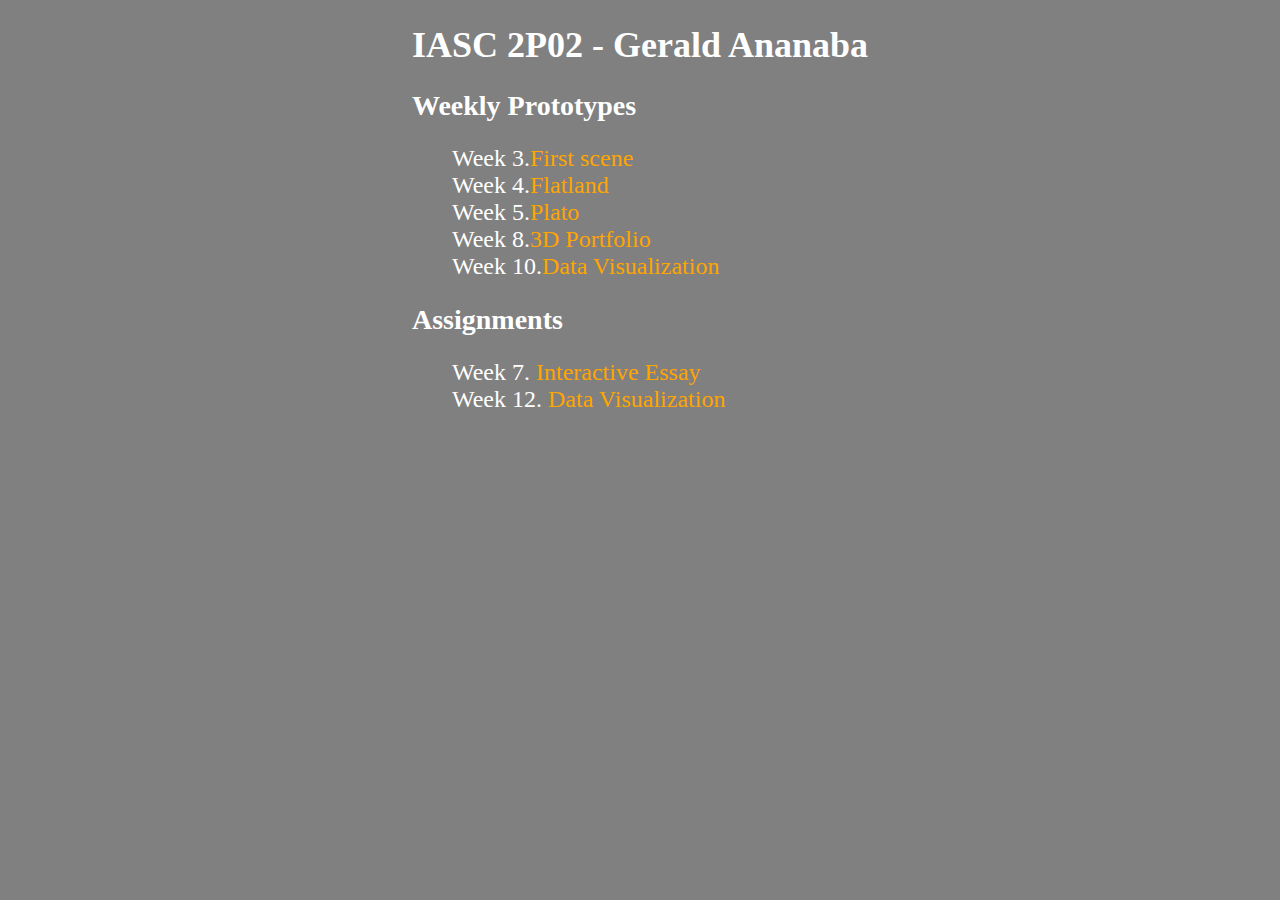
<file: index.html>
<!DOCTYPE html>
<head>
    <title>IASC 2P02 - Gerald Ananaba</title>

    <!-- css -->
    <link rel="stylesheet" href="style.css">
</head>
<body>
    <h1>IASC 2P02 - Gerald Ananaba </h1>
    <h2>Weekly Prototypes</h2>
    <ul>
        <li>Week 3.<a href="week3/index.html">First scene</a></li>
        <li>Week 4.<a href="week4/index.html">Flatland</a></li>
        <li>Week 5.<a href="week5/index.html">Plato</a></li>
        <li>Week 8.<a href="week8/index.html">3D Portfolio</a></li>
        <li>Week 10.<a href="week10/index.html">Data Visualization</a></li>
    </ul>
    <h2>Assignments</h2>
    <ol>
        <li>Week 7. <a href="assignment1/index.html">Interactive Essay</a></li>
        <li>Week 12. <a href="assignment2/index.html">Data Visualization</a></li>
    </ol>
</body>
</file>
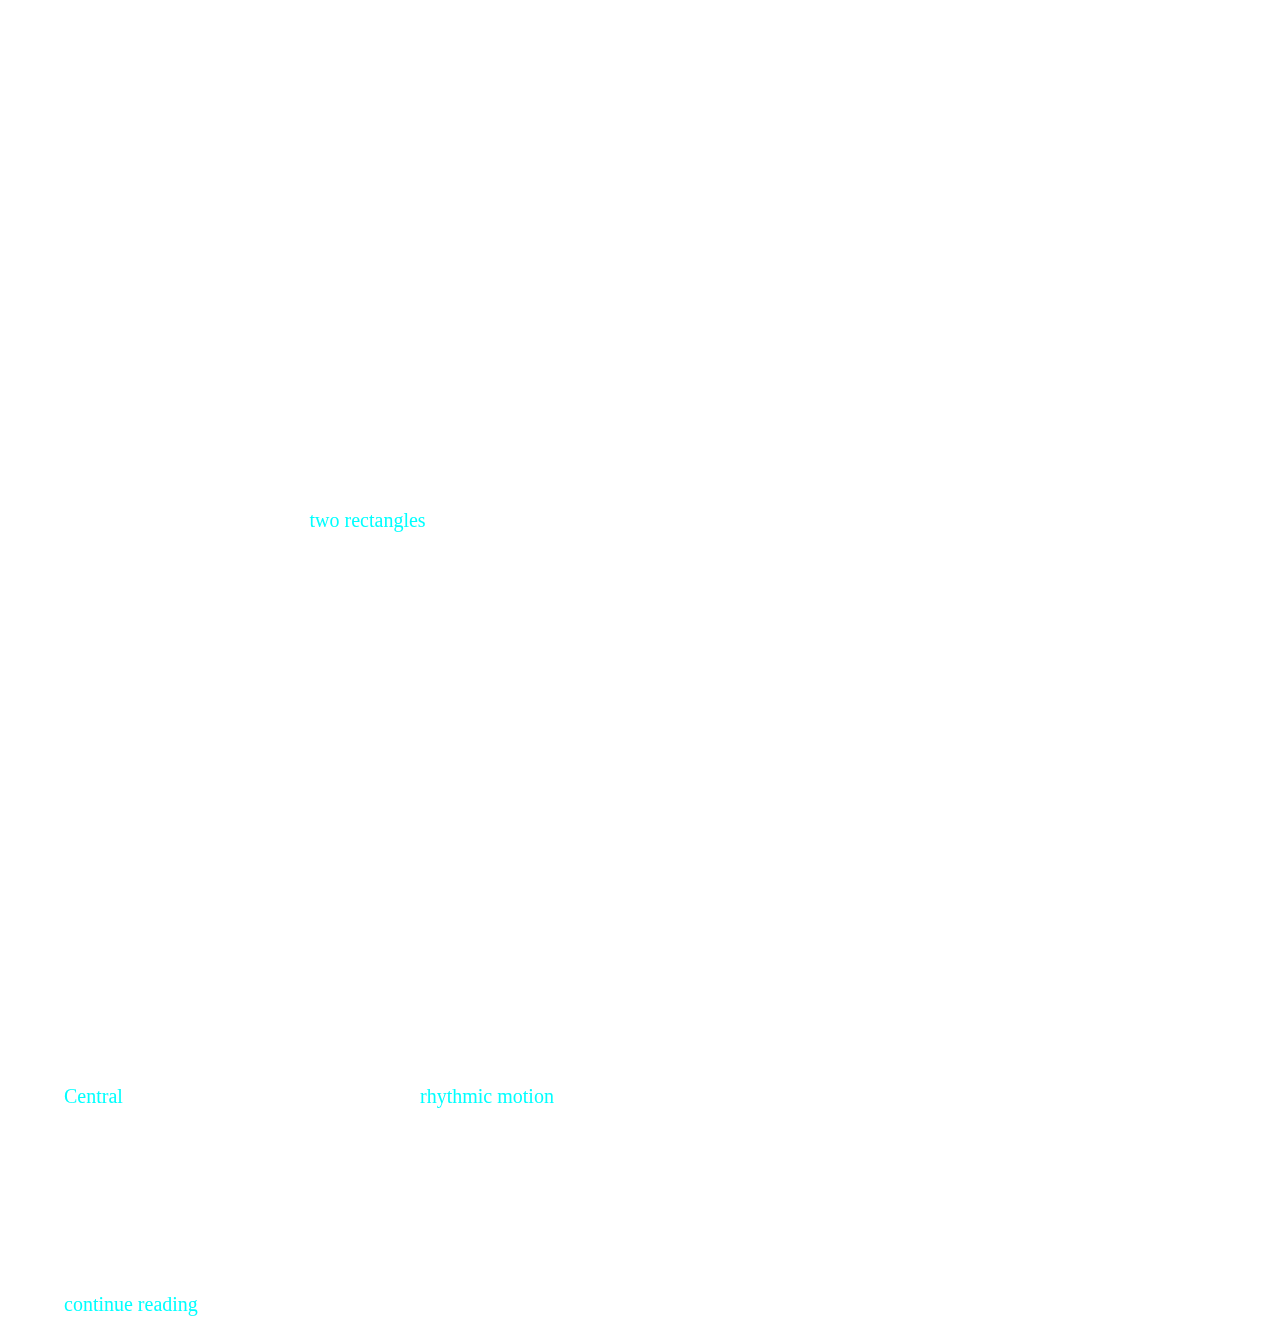
<file: assignment1/index.html>
<!DOCTYPE html>
<head>
    <title>Assignment 1</title>

    <!--css-->
    <link rel="stylesheet" href="style.css">

    <!--three.js import map-->
    <script type="importmap">
        {
            "imports": {
                "three": "https://ga.jspm.io/npm:three@0.158.0/build/three.module.js",
                "OrbitControls": "https://ga.jspm.io/npm:three@0.158.0/examples/jsm/controls/OrbitControls.js",
                "lil-gui": "https://ga.jspm.io/npm:lil-gui@0.19.1/dist/lil-gui.esm.js"
            }
        }
    </script>

    <!--three.js scene-->
    <script src="script.js" type="module"></script>
</head>
<body>
    <h1>Unveiling Shadows: A Journey into Perception and Reality within the Cave's Embrace</h1>
    <h2>Gerald Ananaba</h2>

    <!-- part one -->
    <section id="part-one">
        <h2>1. Flatness: Inside The Cave</h2>

        <p>Nestled in the depths of a vast cavern, 
        where the absence of sunlight created an inky void,
        a community of people forged their lives. The cavern's 
        ambiance was dominated by the crackling flames of a modest 
        fire, casting shadows on the cave walls that became the  
        inhabitants' sole connection to the outside world. Among 
        these shadows, <span class="clickable" id="first-change">two rectangles</span> stood prominently, perfectly 
        aligned, and projected onto the rough surface of the cavern, 
        captivating the collective imagination of the cave dwellers.
        These rectangles, within the limited expanse of their dimly 
        lit abode, weren't mere shapes; they were gateways to alternate 
        realms, parallel caves unfolding beyond their immediate surroundings. 
        The flickering firelight animated these rectangular projections, 
        giving rise to a plethora of fantastical narratives. In the flattened 
        representation of their reality, these two-dimensional shadows became 
        the canvas upon which the inhabitants painted their dreams, envisioning 
        worlds populated by beings akin to themselves, but dwelling in similar 
        caves of their own. The rectangular projections became the boundaries 
        of their understanding, shaping a one-dimensional tapestry that encapsulated 
        their entire perceived reality.
    </p>

        <p>Within this perceptual framework, Nick Sousanis's concept of Flatness 
         took root. The cave dwellers, shackled by the simplicity of their visual 
         input, perceived their existence as a flat, one-dimensional plane. The 
         rectangles on the wall became the edges of their understanding, and their 
         entire world was confined within the dimensions of these two-dimensional 
         projections. The concept of depth remained elusive, a foreign notion beyond 
         the boundaries of their shadow-laden abode.

         <span class="clickable" id="fifth-change">Central</span> to this captivating spectacle was the <span class="clickable" id="second-change">rhythmic motion</span> of a circular 
         shadow that traversed the rectangles, consuming them in its hypnotic journey 
         from left to right. This cyclic dance became the essence of time for the cave 
         dwellers, an enigmatic force dictating the transitions between the dimness of 
         night and the fleeting brightness of day. The circular entity, a mere projection 
         on the cave wall, was elevated to the status of a cosmic timekeeper in the eyes 
         of the cave's inhabitants.</p>

        <p><span class="clickable" id="continue-reading">continue reading</span></p>
    </section>

    <!-- part two-->
    <section id="part-two" class="hidden">
        <h2>2. Seeing Double: Outside The Cave</h2>

        <p>Beyond the shadow-strewn entrance of the cave, bathed in the radiant glow of 
            sunlight, lay a world rich in color and dimension. <span class="clickable" id="third-change">Here</span>, the true nature of 
            the shadows would be unveiled. Unbeknownst to those dwelling in the darkness, 
            the rectangles weren't mystical portals but mere projections cast by three-dimensional 
            shapes strategically positioned between the radiant light source and the cave entrance. 
            These shapes, carefully placed in the dance of light, orchestrated the illusion of a 
            flattened reality on the cave wall.object rest.
            
            In the world outside, where sunlight painted the landscape in vibrant hues, people lived 
            in a realm of depth and perspective. They observed the sun's rays casting shadows of rocks, 
            trees, and myriad objects, each possessing a tangible existence in the three-dimensional space. 
            This newfound perspective, as dictated by Nick Sousanis's concept of Seeing Double, allowed 
            external observers to comprehend the fuller truth beyond the flatness of the cave's interior.
            A stark comparison unfolded between the two-dimensional view within the cave and the three-dimensional 
            reality outside. The people outside, enlightened by the vastness of their perception, marveled at how 
            the cave dwellers' entire reality revolved around the play of light and shadows. While the inhabitants 
            inside were fixated on the dual rectangles and the rhythmic passing of the circle, those outside saw a 
            rich tapestry of life, where objects had depth, and shadows were but mere projections of tangible entities.

        </p>

        <p>The truth that could only be grasped by combining both perspectives became increasingly apparent. The circular 
            motion of the shadow, once perceived as the natural passage of days, was revealed to be a consequence of 
            external manipulation. The circle was not an all-encompassing force dictating the ebb and flow of existence 
            but a product of calculated orchestration. It was a sphere simply moving back and forth, positioning itself in 
            front of two cubes. The dwellers inside, fixated on their flattened reality, were blissfully ignorant of the unseen 
            puppeteers orchestrating the play of light. To them, the days and nights passed in a sort of horizontal motion. In 
            reality,  <span class="clickable" id="fourth-change">the light source was simply moved</span> from its original position.

            In conclusion, the narrative within the cave showcased the constraints of a flat worldview, where the inhabitants 
            perceived their reality through the limited lens of shadows on the wall. Outside, the three-dimensional truth unfolded, 
            revealing the deception of the shadows and the artificial manipulation of their perception. By combining the 2D and 3D views, 
            a profound understanding emerged – one that transcended the limitations of individual perspectives, illustrating the 
            importance of embracing a more comprehensive view of the world that goes beyond the boundaries of shadows and into the realms 
            of true depth and understanding. The journey from the shadows of the cave to the luminosity of the external world emphasized the 
            transformative power of perception, urging humanity to step out of the darkness and into the radiant embrace of truth.
             <span class="clickable" id="fourth-change">sun set</span></p>

        <p><span class="clickable" id="restart">restart</span></p>

    </section>

    <canvas class="webgl"></canvas>
</body>
</file>
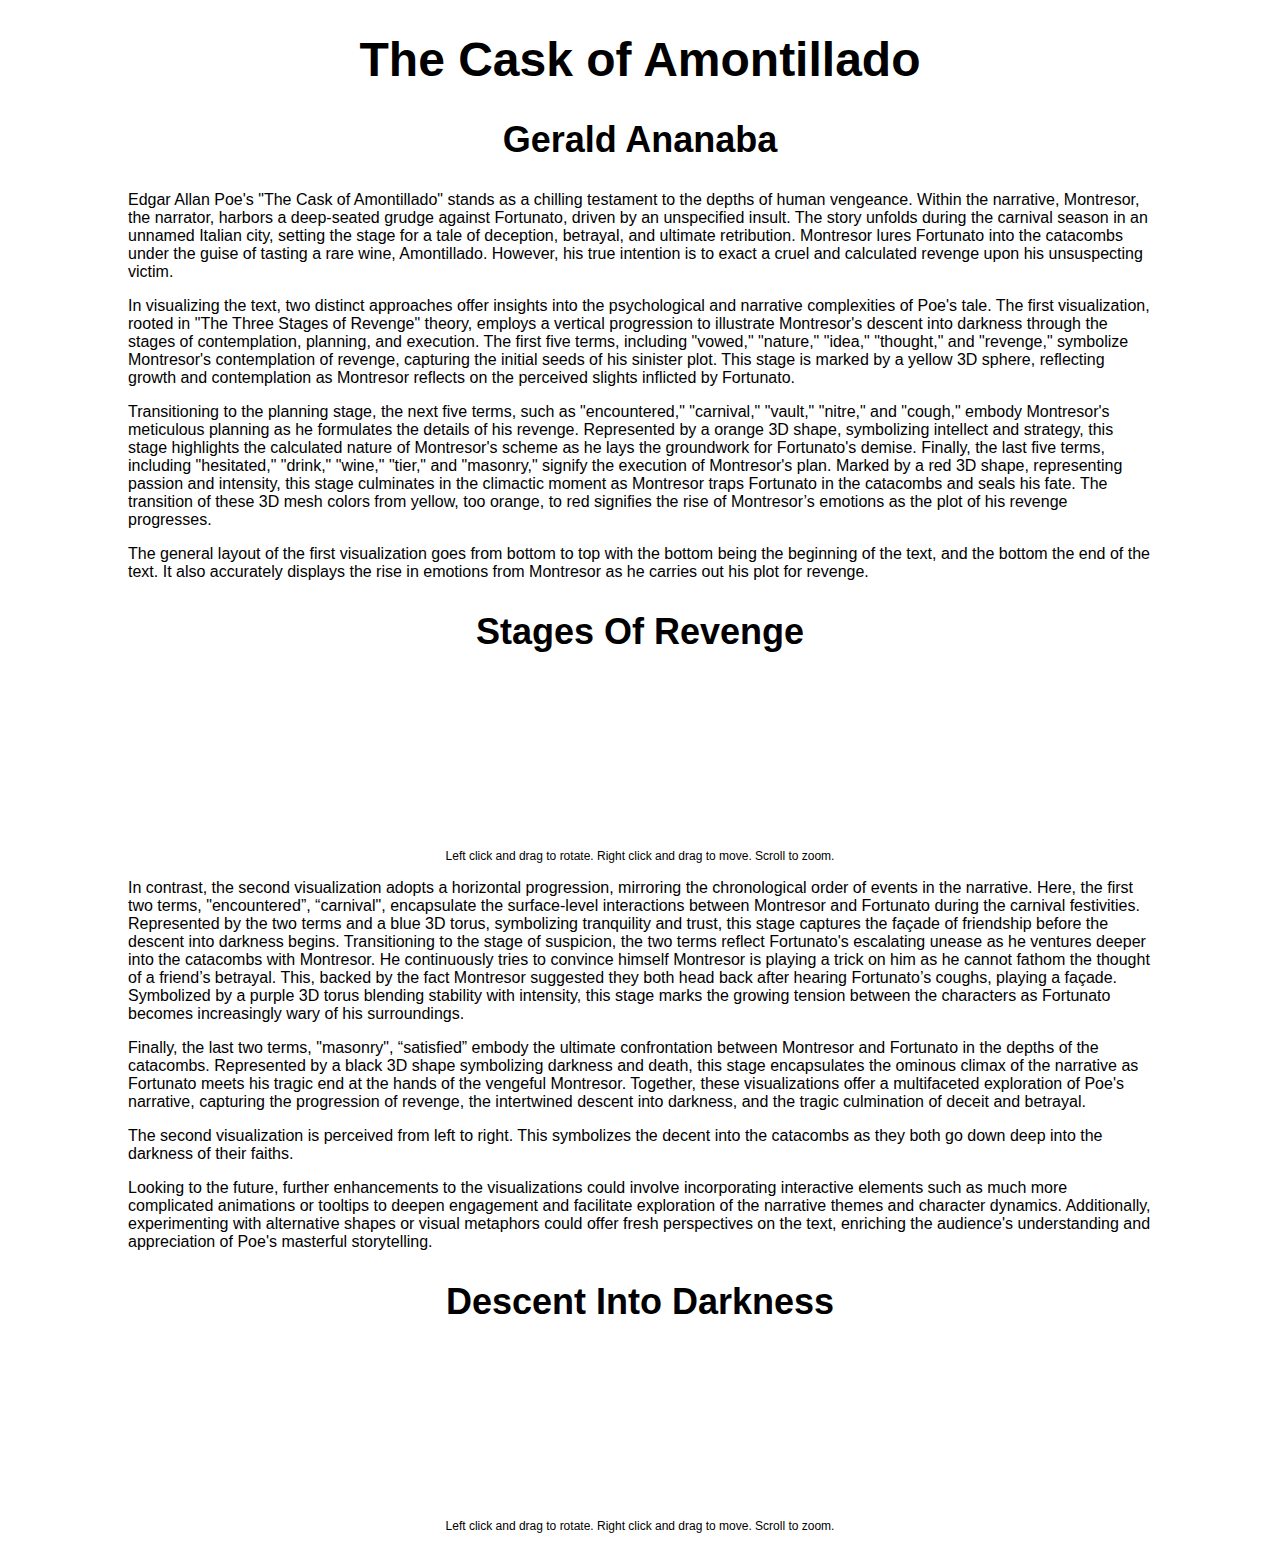
<file: assignment2/index.html>
<!DOCTYPE html>
<head>
    <title>Data Visualization Assignment</title>

    <!-- css -->
    <link rel="stylesheet" href="style.css">

    <!-- three.js importmap -->
    <script type="importmap">
        {
            "imports": {
                "three": "https://ga.jspm.io/npm:three@0.158.0/build/three.module.js",
                "OrbitControls": "https://ga.jspm.io/npm:three@0.158.0/examples/jsm/controls/OrbitControls.js",
                "lil-gui": "https://ga.jspm.io/npm:lil-gui@0.19.1/dist/lil-gui.esm.js"
            }
        }
    </script>

    <!-- dataviz 1 -->
    <script src="script.js" type="module"></script>

    <!-- dataviz 2 -->
    <script src="script2.js" type="module"></script>
</head>
<body>
    <h1>The Cask of Amontillado</h1>
    <h2>Gerald Ananaba</h2>

    <p>Edgar Allan Poe's "The Cask of Amontillado" stands as a chilling testament 
        to the depths of human vengeance. Within the narrative, Montresor, the narrator,
         harbors a deep-seated grudge against Fortunato, driven by an unspecified insult. 
         The story unfolds during the carnival season in an unnamed Italian city, setting 
         the stage for a tale of deception, betrayal, and ultimate retribution. Montresor 
         lures Fortunato into the catacombs under the guise of tasting a rare wine, 
         Amontillado. However, his true intention is to exact a cruel and calculated 
         revenge upon his unsuspecting victim. </p>

    <p>In visualizing the text, two distinct approaches offer insights into the 
        psychological and narrative complexities of Poe's tale. The first visualization,
         rooted in "The Three Stages of Revenge" theory, employs a vertical progression 
         to illustrate Montresor's descent into darkness through the stages of 
         contemplation, planning, and execution. The first five terms, including "vowed," 
         "nature," "idea," "thought," and "revenge," symbolize Montresor's contemplation 
         of revenge, capturing the initial seeds of his sinister plot. This stage is marked
          by a yellow 3D sphere, reflecting growth and contemplation as Montresor reflects
           on the perceived slights inflicted by Fortunato.</p>
    <p>Transitioning to the planning stage, the next five terms, such as "encountered," "carnival," "vault," "nitre," and "cough," embody Montresor's meticulous planning as he formulates the details of his revenge. Represented by a orange 3D shape, symbolizing intellect and strategy, this stage highlights the calculated nature of Montresor's scheme as he lays the groundwork for Fortunato's demise. Finally, the last five terms, including "hesitated," "drink," "wine," "tier," and "masonry," signify the execution of Montresor's plan. Marked by a red 3D shape, representing passion and intensity, this stage culminates in the climactic moment as Montresor traps Fortunato in the catacombs and seals his fate. The transition of these 3D mesh colors from yellow, too orange, to red signifies the rise of Montresor’s emotions as the plot of his revenge progresses.</p>
    <p>The general layout of the first visualization goes from bottom to top with the bottom being the beginning of the text, and the bottom the end of the text. It also accurately displays the rise in emotions from Montresor as he carries out his plot for revenge.</p>

    <!-- dataviz 1 -->
    <div class="canvas-container">
        <h2>Stages Of Revenge</h2>
        <!--
        <ul>
            <li id="red">Cupboard</li>
            <li id="green">Hat</li>
            <li id="blue">Broom</li>
        </ul>
    -->
        <canvas class="webgl"></canvas>
        <div id="parent1"></div>
        <p>Left click and drag to rotate. Right click and drag to move. Scroll to zoom.</p>
    </div>

    <p>In contrast, the second visualization adopts a horizontal progression, mirroring the chronological order of events in the narrative. Here, the first two terms, "encountered”, “carnival", encapsulate the surface-level interactions between Montresor and Fortunato during the carnival festivities. Represented by the two terms and a blue 3D torus, symbolizing tranquility and trust, this stage captures the façade of friendship before the descent into darkness begins. Transitioning to the stage of suspicion, the two terms reflect Fortunato's escalating unease as he ventures deeper into the catacombs with Montresor. He continuously tries to convince himself Montresor is playing a trick on him as he cannot fathom the thought of a friend’s betrayal. This, backed by the fact Montresor suggested they both head back after hearing Fortunato’s coughs, playing a façade. Symbolized by a purple 3D torus blending stability with intensity, this stage marks the growing tension between the characters as Fortunato becomes increasingly wary of his surroundings.</p>
    <p>Finally, the last two terms, "masonry", “satisfied” embody the ultimate confrontation between Montresor and Fortunato in the depths of the catacombs. Represented by a black 3D shape symbolizing darkness and death, this stage encapsulates the ominous climax of the narrative as Fortunato meets his tragic end at the hands of the vengeful Montresor. Together, these visualizations offer a multifaceted exploration of Poe's narrative, capturing the progression of revenge, the intertwined descent into darkness, and the tragic culmination of deceit and betrayal.</p>
    <p>The second visualization is perceived from left to right. This symbolizes the decent into the catacombs as they both go down deep into the darkness of their faiths. </p>
    <p>Looking to the future, further enhancements to the visualizations could involve incorporating interactive elements such as much more complicated animations or tooltips to deepen engagement and facilitate exploration of the narrative themes and character dynamics. Additionally, experimenting with alternative shapes or visual metaphors could offer fresh perspectives on the text, enriching the audience's understanding and appreciation of Poe's masterful storytelling.</p>
    <!-- dataviz 2 -->
    <div class="canvas-container">
        <h2>Descent Into Darkness</h2>
        <canvas class="webgl2"></canvas>
        <div id="parent2"></div>
        <p>Left click and drag to rotate. Right click and drag to move. Scroll to zoom.</p>
    </div>

    
</body>
</file>
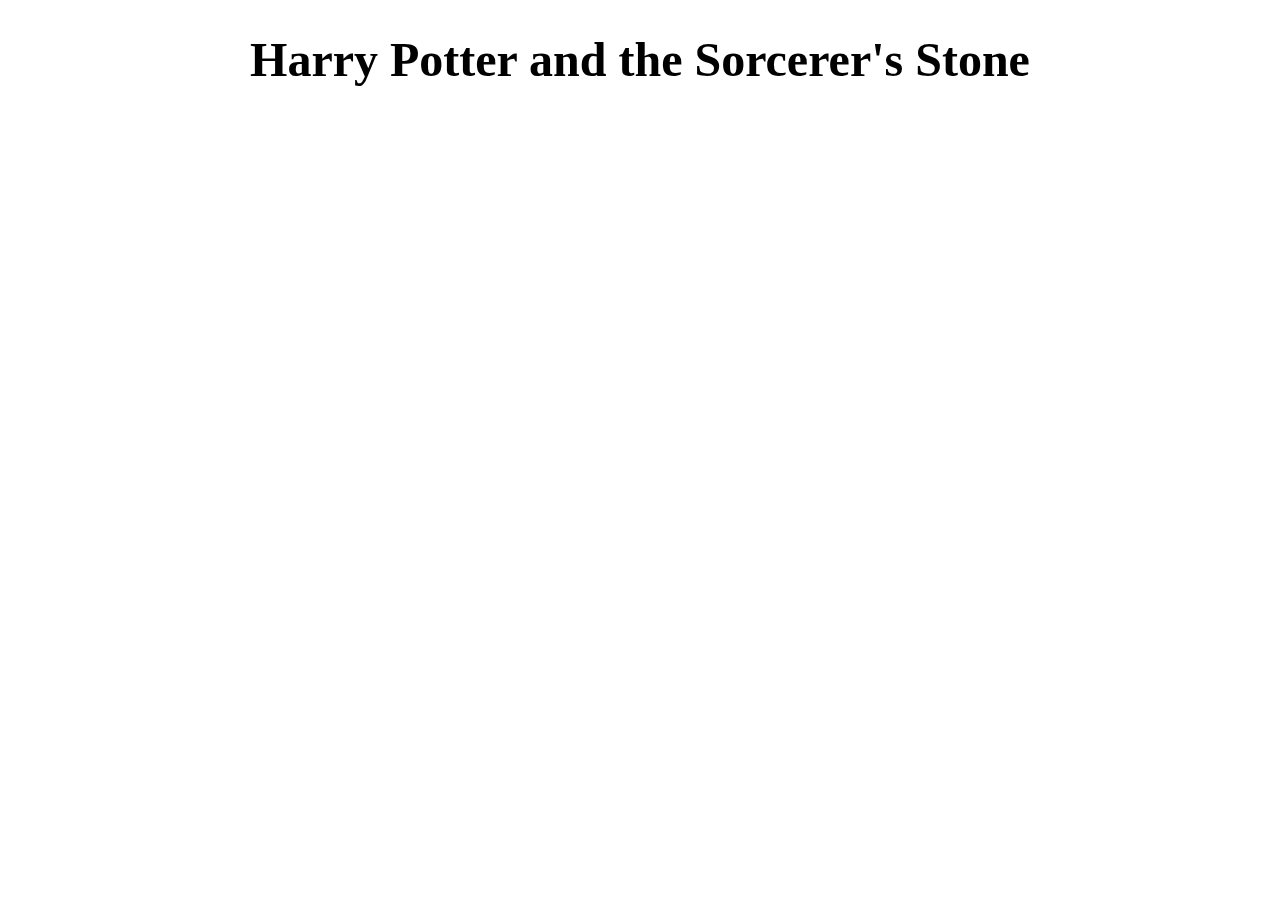
<file: week10/index.html>
<!DOCTYPE html>
<head>
    <title>Data Visualization</title>

    <!--css-->
    <link rel="stylesheet" href="style.css">

    <!--three.js import map-->
    <script type="importmap">
        {
            "imports": {
                "three": "https://ga.jspm.io/npm:three@0.158.0/build/three.module.js",
                "OrbitControls": "https://ga.jspm.io/npm:three@0.158.0/examples/jsm/controls/OrbitControls.js",
                "lil-gui": "https://ga.jspm.io/npm:lil-gui@0.19.1/dist/lil-gui.esm.js"
            }
        }
    </script>

    <!--three.js scene-->
    <script src="script.js" type="module"></script>
</head>
<body>
    <h1>Harry Potter and the Sorcerer's Stone</h1>

    <!-- canvas -->
    <canvas class="webgl"></canvas>
</body>
</file>
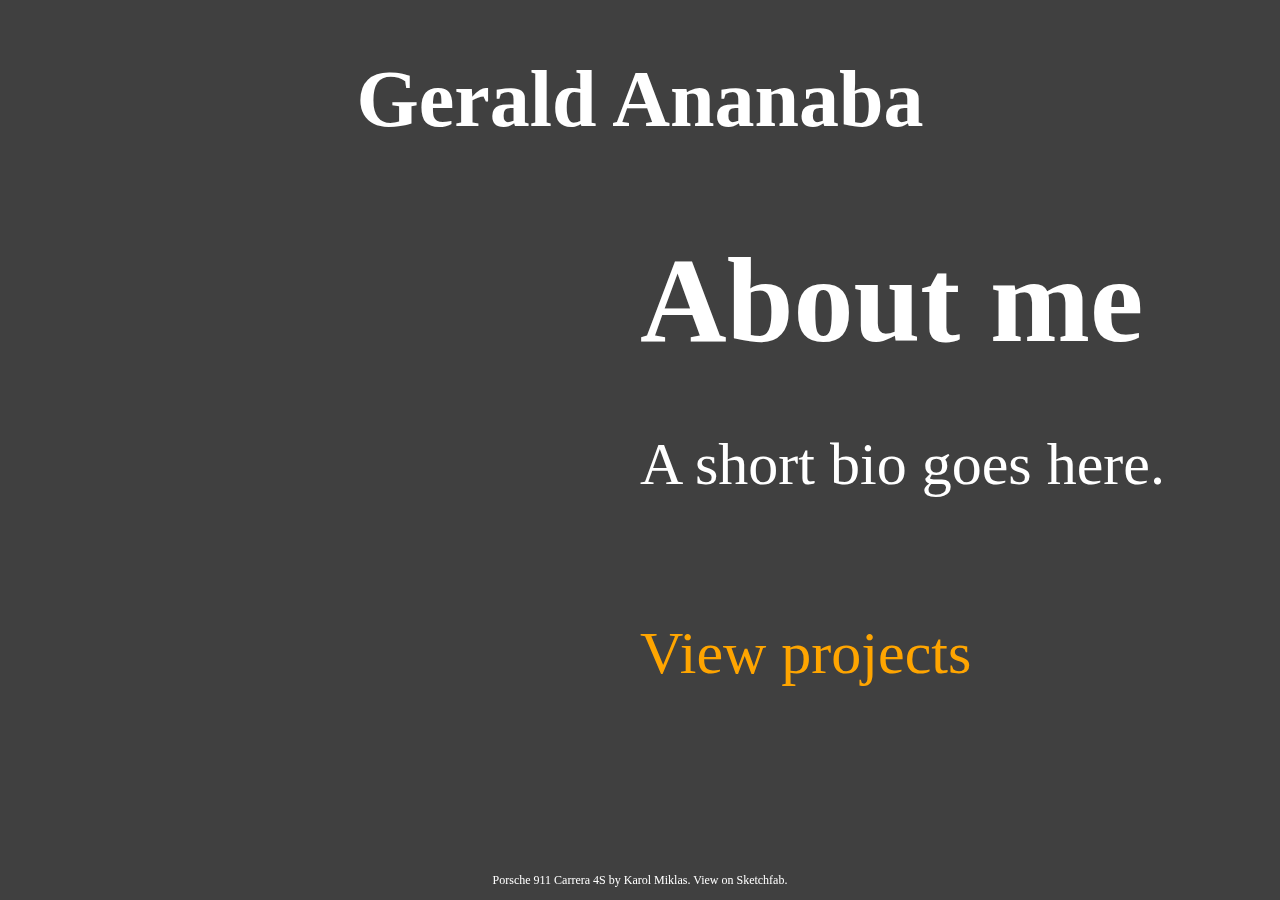
<file: week8/index.html>
<!DOCTYPE html>
<head>
    <title>3D Portfolio</title>

    <!-- css -->
    <link rel="stylesheet" href="style.css">

    <!-- three.js importmap -->
    <script type="importmap">
        {
            "imports": {
                "three": "https://ga.jspm.io/npm:three@0.158.0/build/three.module.js",
                "OrbitControls": "https://ga.jspm.io/npm:three@0.158.0/examples/jsm/controls/OrbitControls.js",
                "lil-gui": "https://ga.jspm.io/npm:lil-gui@0.19.1/dist/lil-gui.esm.js",
                "GLTFLoader": "https://ga.jspm.io/npm:three@0.158.0/examples/jsm/loaders/GLTFLoader.js"
            }
        }
    </script>

    <!-- three.js -->
    <script src="script.js" type="module"></script>
</head>
<body>
    <!-- canvas -->
    <canvas class="webgl"></canvas>

    <!-- splash -->
    <section class="splash">
        <h1>Gerald Ananaba</h1>
    </section>

    <!-- content -->
    <section class="content" id="first">
        <h1>About me</h1>
        <p>A short bio goes here.</p>
        <p><span class="clickable" id="click1">View projects</span></p>
    </section>

    <section class="content hidden" id="second">
        <h1>Interactive Essay</h1>
        <p>About this project.</p>
        <p><span class="clickable" id="click2">Next project</span></p>
    </section>

    <section class="content hidden" id="third">
        <h1>Data Visualization</h1>
        <p>About this project.</p>
        <p><span class="clickable" id="click3">Back to Home</span></p>
    </section>

    <section class="footer">
        <p>Porsche 911 Carrera 4S by Karol Miklas. <a href="https://sketchfab.com/3d-models/free-porsche-911-carrera-4s-d01b254483794de3819786d93e0e1ebf" target="_blank">View on Sketchfab</a>.</p>
    </section>
</body>
</file>
<file: style.css>
body {
    background-color: gray;
    color: white;
    margin: 0 auto;
    width: fit-content;
    text-align: left;
}
h1{
    font-size: 36px;
}
h2{
    font-size: 28px;
}
li{
    font-size: 24px;
    list-style-type: none;
}
a{
    color: orange;
    text-decoration: none;
}
a:hover{
    color: aqua;
    text-decoration: overline;
}
</file>
<file: assignment1/style.css>
body {
    width: 40%;
    color: white;
    margin-left: 5%;
    text-shadow: 0.5pm 0.5px 1px #ffffff;
}
h1 {
    color: white;
    font-size: 42px;
    text-align: center;
}
h2 {
    font-size: 36px;
    text-align: center;
}
p {
    font-size: 20px;
    margin-bottom: 24px;
}
.clickable {
    color: aqua;
    cursor: grab;
}
.clickable:hover {
    color: orange;
}
.hidden {
    display: none;
}
.webgl {
    position: fixed;
    top: 0;
    left: 0;
    outline: none;
    z-index: -1;
}
</file>
<file: assignment2/style.css>
/* Body */
body {
    margin: 0 auto;
    width: 80%;
    font-family: Arial, Helvetica, sans-serif;
}

p {
    font-size: 16px;
}

/* Headers */
h1, h2 {
    text-align: center;
}

h1 {
    font-size: 48px;
}

h2 {
    font-size: 36px;
}

/* Canvas */
.canvas-container {
    margin: 0 auto;
    text-align: center;
}

.canvas-container p {
    font-size: 12px;
}

canvas {
    border-radius: 80px 80px 0px 0px;
}

/* Legend */
ul > li {
    display: inline-block;
    font-size: 24px;
    margin-top: 0px;
    margin-right: 5%;
}

#red {
    color: red;
}

#green {
    color: green;
}

#blue {
    color: blue;
}

/* UI */
.lil-gui.root {
    border-radius: 20px;
    margin-left: 25%;
    width: 50%;
}

.lil-gui .name {
    font-size: 14px;
    font-weight: bold;
    padding: 5px 5px 5px 5px;
}

#lil-gui-name-1  {
    color: red;
}

#lil-gui-name-2  {
    color: green;
}

#lil-gui-name-3  {
    color: blue;
}

#lil-gui-name-5 {
    color: orange;
}

#lil-gui-name-6 {
    color: pink;
}

#lil-gui-name-7 {
    color: aqua;
}
</file>
<file: week10/style.css>
body {
    margin: 0 auto;
}

h1 {
    color: black;
    font-size: 48px;
    text-align: center;
    text-shadow: 2px 2px 4px #ffffff;
}

.webgl {
    position: fixed;
    top: 0;
    left: none;
    outline: none;
    z-index: -1;
}

.lil-gui .name {
    font-size: 14px;
    font-weight: bold;
}

#lil-gui-name-1, #lil-gui-name-5 {
    color: red;
}

#lil-gui-name-2, #lil-gui-name-6 {
    color: green;
}

#lil-gui-name-3, #lil-gui-name-7 {
    color: blue;
}
</file>
<file: week8/style.css>
body {
    background-color: #404040;
    margin: 0 auto;
    color: white;
}

.webgl {
    position: fixed;
    top: 0;
    left: 0;
    outline: none;
    z-index: -1;
}

.splash {
    position: absolute;
    margin: 0 auto;
    text-align: center;
    width: 100%;
}

.splash h1 {
    font-size: 80px;
}

.content {
    display: flex;
    flex-direction: column;
    justify-content: center;
    height: 100vh;
    font-size: 60px;
    padding-left: 50%;
}

.content h1 {
    margin-bottom: 0px;
}

.clickable {
    color: orange;
    cursor: grab;
}

.clickable:hover {
    color: aqua;
}

.hidden {
    display: none;
}

.footer {
    position: absolute;
    bottom: 0;
    color: white;
    font-size: 12px;
    text-align: center;
    width: 100%;
}

.footer a{
    color: white;
    text-decoration: none;
}

.footer a:hover {
    text-decoration: underline;
}
</file>
